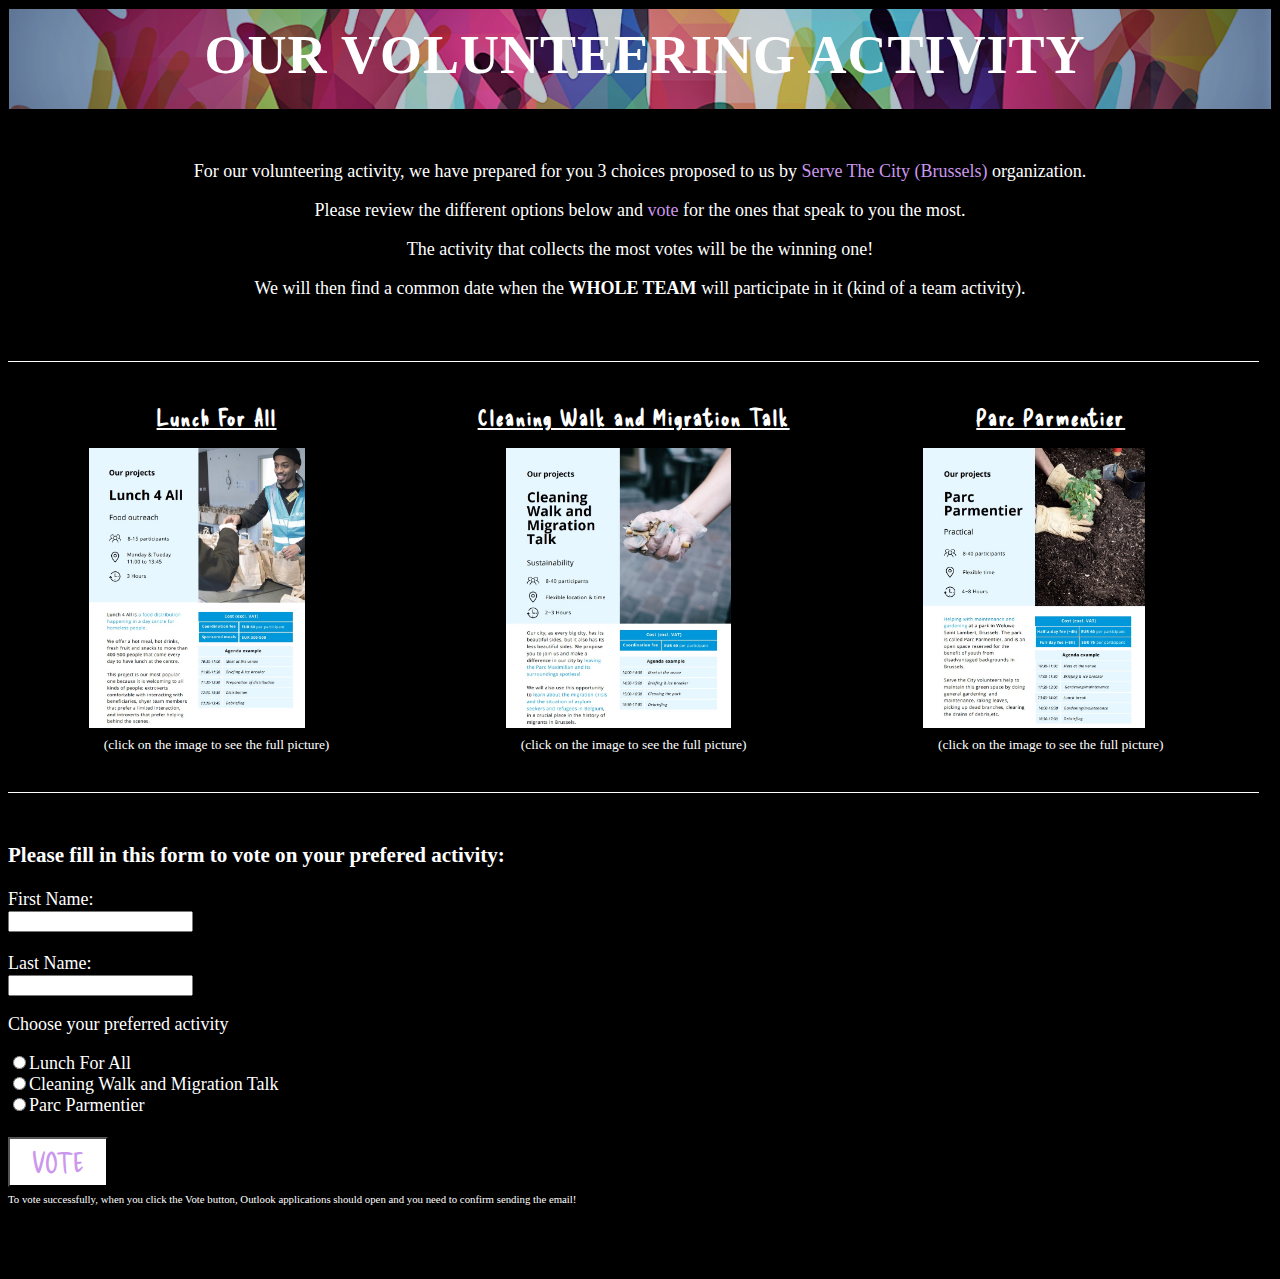
<file: index.html>
<!DOCTYPE html>
<html>
<head>
    <meta charset="UTF-8">
    <meta name="viewport" content="width=device-width, initial-scale=1.0">
    <title>Volunteering Options</title>
    <link rel="stylesheet" href="resources/css/style.css">
    <link href="https://fonts.googleapis.com/css2?family=Abril+Fatface&family=Dancing+Script:wght@500&family=Delicious+Handrawn&family=Edu+NSW+ACT+Foundation:wght@500&family=Lato:wght@100;300;400&family=Merriweather:ital@0;1&family=Montserrat+Alternates:wght@300;400&family=Raleway:ital,wght@0,400;0,500;1,400&family=Shantell+Sans:ital,wght@0,300;0,400;1,300&family=Space+Mono&family=Special+Elite&family=Work+Sans:wght@500&display=swap" rel="stylesheet">
</head>

<body>

<!-- Header section --> 
    
<header>
    <div id="header">
        <h1>Our Volunteering Activity</h1>
    </div>
    <div id="mypg">
        <p>For our volunteering activity, we have prepared for you 3 choices proposed to us by <a href="https://www.servethecity.brussels/">Serve The City (Brussels)</a> organization.</p>
        <p>Please review the different options below and <a href="#bottom">vote</a> for the ones that speak to you the most.</p>
        <p>The activity that collects the most votes will be the winning one!</p>
        <p>We will then find a common date when the <strong>WHOLE TEAM</strong> will participate in it (kind of a team activity).</p>
    </div>
</header>    

    
<!-- Main section --> 
    
<main class="container">
    <div class='div'>
        <h2>Lunch For All</h2>
        <a href="v1.html" target="_blank"><img src="resources/images/Volunteering1.jpg" alt="Lunch for all infographics"></a>
        <p>(click on the image to see the full picture)</p>
    </div>
    <div class='div'>
        <h2>Cleaning Walk and Migration Talk</h2>
        <a href="v2.html" target="_blank"><img src="resources/images/Volunteering2.jpg" alt="Cleaning Walk and Migration Talk infographic"></a>
        <p>(click on the image to see the full picture)</p>
    </div>
    <div class='div'>
        <h2>Parc Parmentier</h2>
        <a href="v3.html" target="_blank"><img src="resources/images/Volunteering3.jpg" alt="Parc Parmentier infographic"></a>
        <p>(click on the image to see the full picture)</p>
    </div>
</main>

    
<!-- Vote section -->
    
<div>
    <h3 id="bottom">Please fill in this form to vote on your prefered activity:</h3>
    <form action="mailto:katerina.mala@the-network.com" method="POST" enctype="multipart/form-data" name="EmailForm">
        <label for="fname">First Name:</label><br>
        <input type="text" id="fname" name="fname" required><br><br>
        <label for="lname">Last Name:</label><br>
        <input for="text" id="lname" name="lname" required><br>
        <p>Choose your preferred activity</p>
        <label><input type="radio" id="v1" name="activity" value="Lunch For All" required>Lunch For All</label><br>
        <label><input type="radio" id="v2" name="activity" value="Cleaning Walk and Migration Talk">Cleaning Walk and Migration Talk</label><br>
        <label><input type="radio" id="v3" name="activity" value="Parc Parmentier">Parc Parmentier</label><br><br>
        <input class="button" type="submit" value="Vote"><br>
        <label id="message">To vote successfully, when you click the Vote button, Outlook applications should open and you need to confirm sending the email!</label>
    </form>
</div>   
    
<br>
<br>
<br>
    

</body>
</html>
</file>
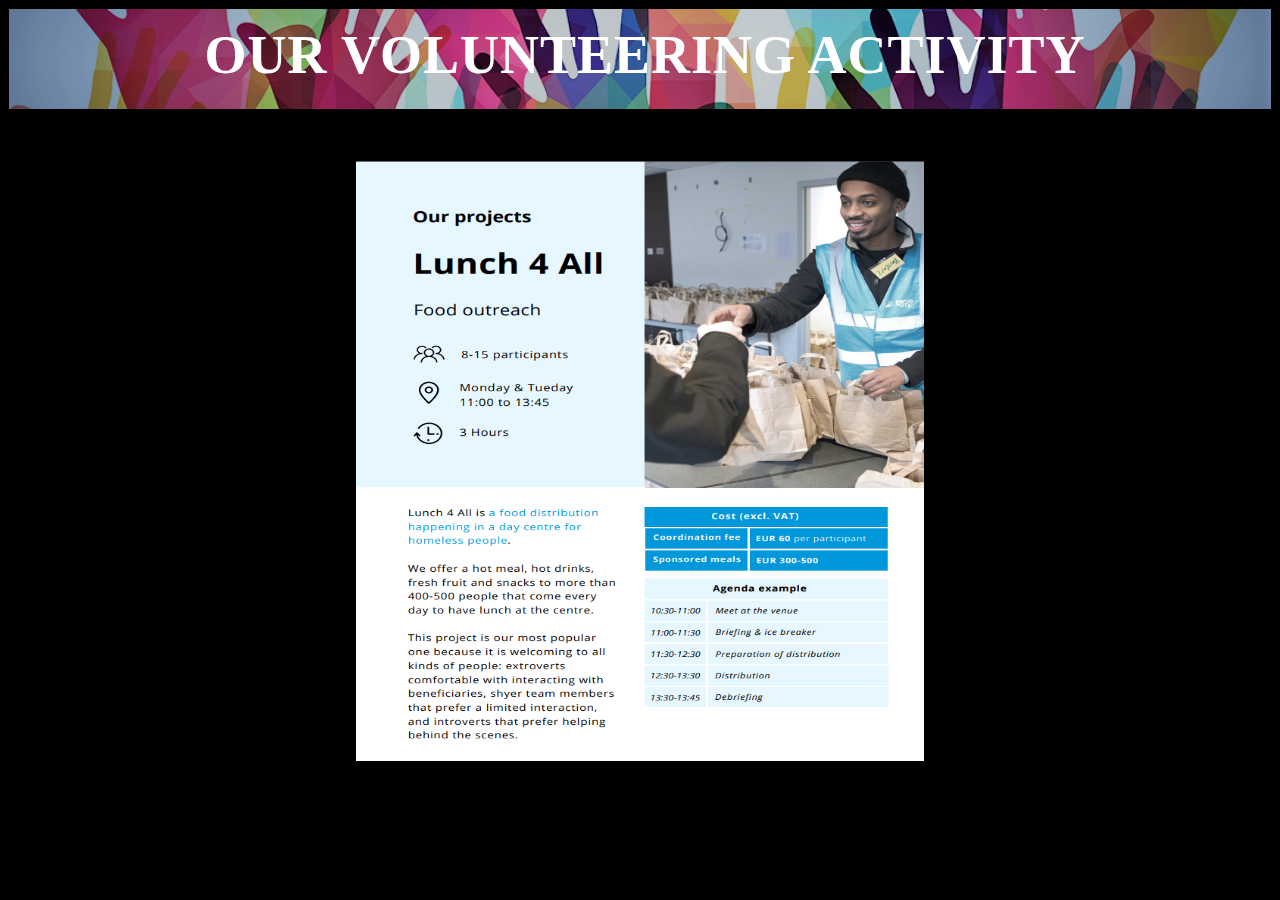
<file: v1.html>
<!DOCTYPE html>
<html>
<head>
    <meta charset="UTF-8">
    <meta name="viewport" content="width=device-width, initial-scale=1.0">
    <title>Volunteering Options</title>
    <link rel="stylesheet" href="resources/css/style.css">
</head>

<body>

<!-- Header section --> 
    
<header>
    <div id="header">
        <h1>Our Volunteering Activity</h1>
    </div>  
</header>
    
<!-- Main section --> 
    
<main>
    <img class='img1' src="resources/images/V1.png" alt="Lunch for all infographics">
</main>
    


</body>
</html>
</file>
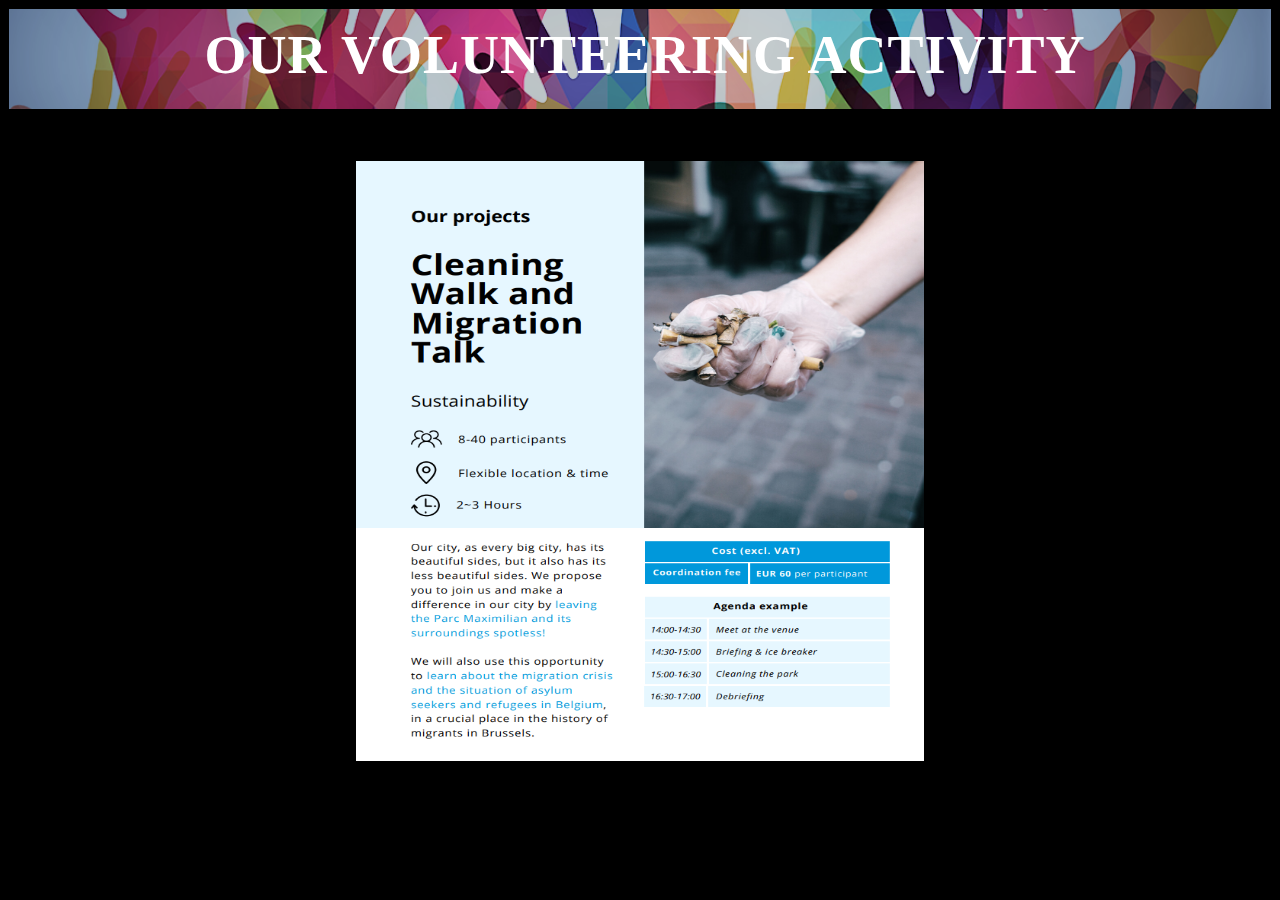
<file: v2.html>
<!DOCTYPE html>
<html>
<head>
    <meta charset="UTF-8">
    <meta name="viewport" content="width=device-width, initial-scale=1.0">
    <title>Volunteering Options</title>
    <link rel="stylesheet" href="resources/css/style.css">
</head>

<body>

<!-- Header section --> 
    
<header>
    <div id="header">
        <h1>Our Volunteering Activity</h1>
    </div>  
</header>
    
<!-- Main section --> 
    
<main>
    <img class='img1' src="resources/images/V2.png" alt="Cleaning Walk and Migration Talk infographic">
</main>
    


</body>
</html>
</file>
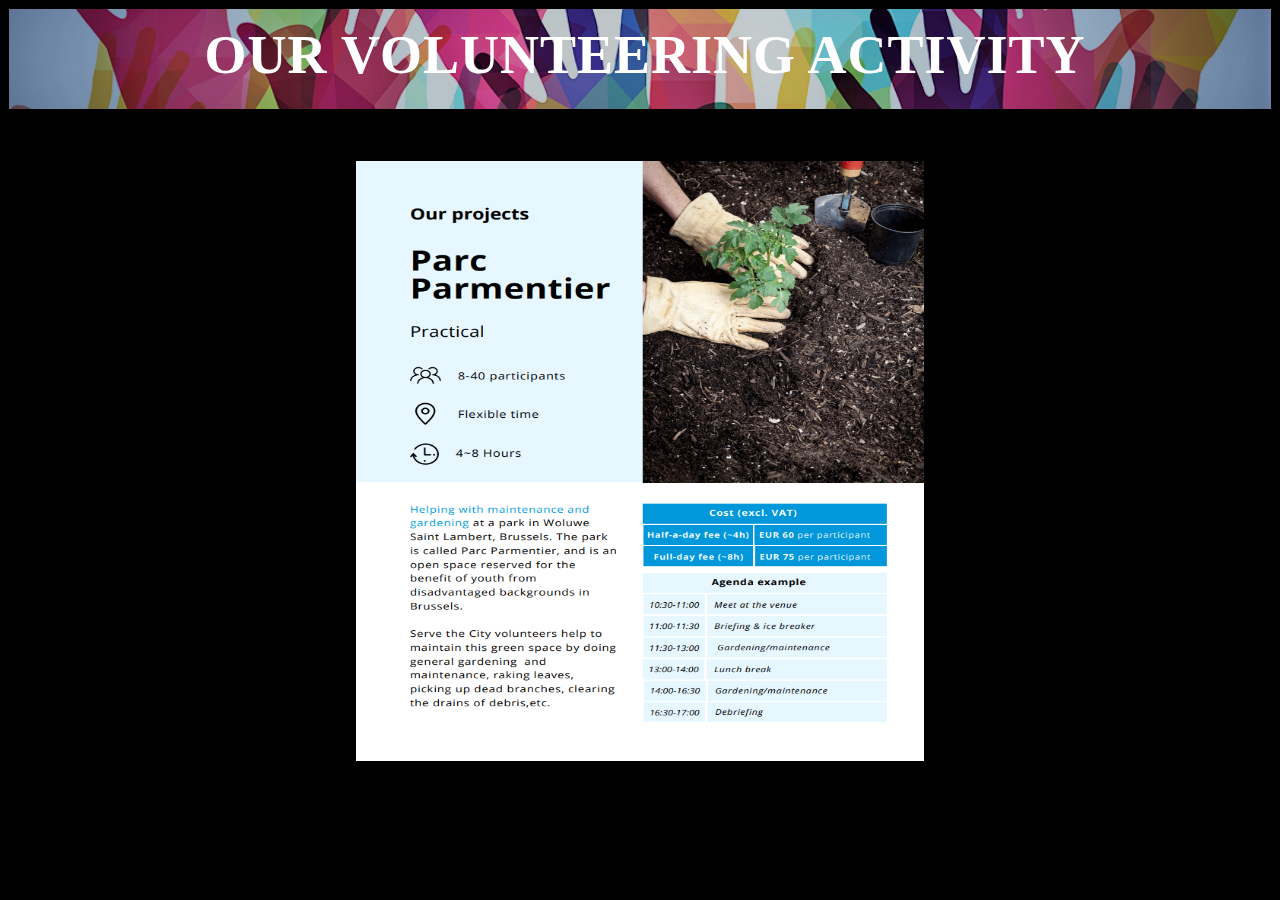
<file: v3.html>
<!DOCTYPE html>
<html>
<head>
    <meta charset="UTF-8">
    <meta name="viewport" content="width=device-width, initial-scale=1.0">
    <title>Volunteering Options</title>
    <link rel="stylesheet" href="resources/css/style.css">
</head>

<body>

<!-- Header section --> 
    
<header>
    <div id="header">
        <h1>Our Volunteering Activity</h1>
    </div>  
</header>
    
<!-- Main section --> 
    
<main>
    <img class='img1' src="resources/images/V3.png" alt="Parc Parmentier infographics">
</main>
    


</body>
</html>
</file>
<file: resources/css/style.css>
/* General styling */

body {
    font-family: Calibri;
    font-size: 18px;
    color: #fff;
    background-color: #000;
    width: auto;
}

a {
    text-decoration: none;
    color: #CB97EC;
}

/* Header section */

#header {
    width: auto;
    height: 100px;
    background-image: url(../images/volunteer.png);
    background-position: center;
    background-repeat: no-repeat;
    background-size: cover;
    border: 1px solid #000;
    margin-bottom: 4%;
}

h1 {
    text-transform: uppercase;
    font-size: 3em;
    text-align: center;
    margin-left: 10px;
    margin-top: 15px;
    letter-spacing: 1px;
}

#mypg {
    text-align: center;
    width: auto;
    height: 200px;
}


/* Volunteering options */

.container {
    display: flex;
    justify-content: space-around;
    width: 99%;
    height: 430px;
    border-top: 1px solid #fff;
    border-bottom: 1px solid #fff;
    margin-bottom: 4%;
}

.div {
    width: 30%;
    height: 380px;
    margin-top: 2%;
}

h2 {
    text-align: center;
    font-size: 1.2em;
    text-decoration: underline;
    font-family: "Delicious Handrawn";
    letter-spacing: 2px;
}

img {
    width: auto;
    height: 280px;
    margin-left: 60px;
}

.div p {
    text-align: center;
    margin-top: 1%;
    font-size: 0.75em;
}

/* Vx options */


.img1 {
    display: block;
    width: 45%;
    height: 600px;
    margin: 30px auto;
}


/* Vote button */

.button {
    width: 100px;
    height: 50px;
    font-size: 1.5em;
    color: #CB97EC;
    text-transform: uppercase;
    background-color: #fff;
    font-family: "Delicious Handrawn";
}

.button:hover {
    background-color: #CB97EC;
    color: #fff;
}

#message {
    font-size: 0.6em;
}
</file>
